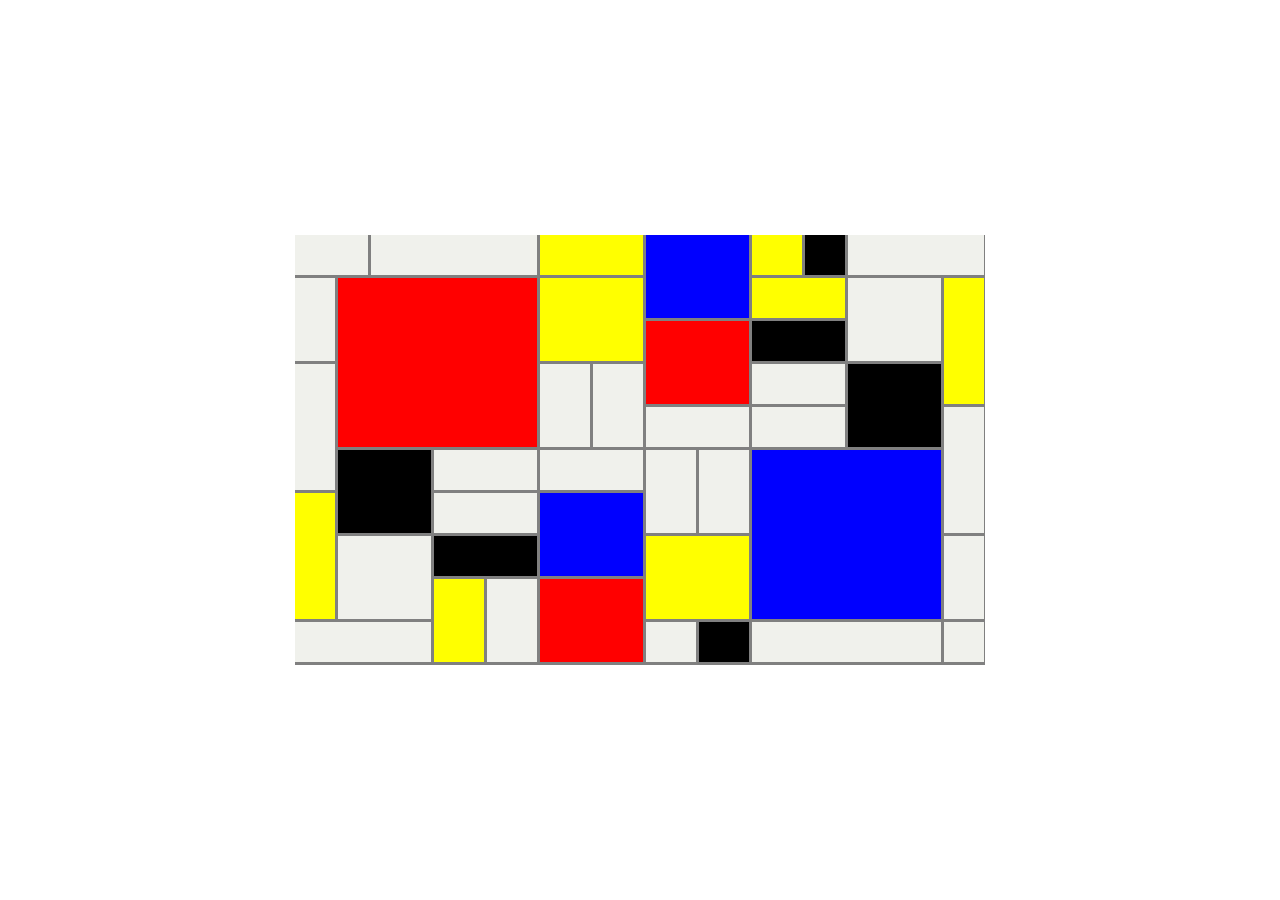
<file: index.html>
<!DOCTYPE html>
<html lang="en">
<head>
    <meta charset="UTF-8">
    <meta name="viewport" content="width=device-width, initial-scale=1.0">
    <title>My Mondrian Project Complicated</title>
    <link rel="stylesheet" href="./stylesheet.css"


</head>

<body>
    <div class="grid-container">
        <div class="box white1"></div>
        <div class="box white2"></div>
        <div class="box yellow1"></div>
        <div class="box blue1"></div>
        <div class="box yellow2"></div>
        <div class="box black1"></div>
        <div class="box white3"></div>
        <div class="box white4"></div>
        <div class="box red1"></div>
        <div class="box yellow3"></div>
        <div class="box yellow4"></div>
        <div class="box white5"></div>
        <div class="box yellow5"></div>
        <div class="box red2"></div>
        <div class="box black2"></div>
        <div class="box white6"></div>
        <div class="box white7"></div>
        <div class="box white8"></div>
        <div class="box white9"></div>
        <div class="box black3"></div>
        <div class="box white10"></div>
        <div class="box white11"></div>
        <div class="box white12"></div>
        <div class="box black4"></div>
        <div class="box white13"></div>
        <div class="box white14"></div>
        <div class="box white15"></div>
        <div class="box white16"></div>
        <div class="box blue2"></div>
        <div class="box yellow6"></div>
        <div class="box white17"></div>
        <div class="box white18"></div>
        <div class="box blue3"></div>
        <div class="box black5"></div>
        <div class="box yellow7"></div>
        <div class="box white19"></div>
        <div class="box white20"></div>
        <div class="box yellow8"></div>
        <div class="box white21"></div>
        <div class="box red3"> </div>
        <div class="box white22"></div>
        <div class="box black6"></div>
        <div class="box white23"></div>
        <div class="box white24"></div>
        
    </div>
</body>
</html>
</file>
<file: stylesheet.css>
body { 
    display: flex;
    justify-content: center;
    align-items: center;
    margin: 0px;
    padding: 0px;
    height: 100vh;
}

.grid-container {
    display: grid; 
    background-color: grey;
    height: 430px;
    width: 690px;
    grid-template-columns: 40px 30px 60PX 50PX 50PX 50PX 50PX 50PX 50PX 50PX 40PX 40PX 50PX 40PX ;
    grid-template-rows:repeat(11, 40px);
    gap:3px;
}

.box { 
    background-color: #F0F1EC;
}

.white1 { 
    grid-area: 1 / 1 / 2 / 3 ;
}

.white2 { 
    grid-area: 1 / 3 / 2 / 6 ;
}

.yellow1 { 
    grid-area: 1 / 6 / 2 / 8 ;
    background-color: yellow;
}

.blue1 { 
    background-color: blue;
    grid-area: 1 / 8 / 3 / 10 ;
}

.yellow2 { 
    background-color: yellow;
    grid-area: 1 / 10 / 1 / 11 ;
}

.black1 { 
    background-color: black;
    grid-area: 1 / 11 / 1 / 12 ;
}

.white3 { 
    grid-area: 1 / 12 / 1 / 15 ;
}

.white4 { 
    grid-area: 2 / 1 / 4 / 2 ;
}

.red1 { 
    background-color: red;
    grid-area: 2 / 2 / 6 / 6 ;
}

.yellow3 { 
    background-color: yellow;
    grid-area: 2 / 6 / 4 / 8 ;
}

.yellow4 { 
    background-color: yellow;
    grid-area: 2 / 10 / 3 / 12 ;
}

.white5 { 
    grid-area: 2 / 12 / 4 / 14 ;
}

.yellow5 { 
    background-color: yellow;
    grid-area: 2 / 14 / 5 / 15 ;
}

.red2 { 
    background-color: red;
    grid-area: 3 / 8 / 5 / 10 ;
}

.black2 { 
    background-color: black;
    grid-area: 3 / 10 / 4 / 12;
}

.white6 { 
    grid-area: 4 / 1 / 7 / 2;
}

.white7 { 
    grid-area: 4 / 6 / 6 / 7 ;
}

.white8 { 
    grid-area: 4 / 7 / 6 / 8 ;
}

.white9 { 
    grid-area: 4 / 10 / 5 / 12 ;
}

.black3 { 
    grid-area: 4 / 12 / 6 / 14 ;
    background-color: black;
}

.white10 { 
    grid-area: 5 / 8 / 6 / 10 ;
}

.white11 { 
    grid-area: 5 / 10 / 6 / 12 ;
}

.white12 { 
    grid-area: 5 / 14 / 8 / 15 ;
}

.black4 { 
    grid-area: 6 / 2 / 8 / 4 ;
    background-color: black;
}

.white13 { 
    grid-area: 6 / 4 / 7 / 6 ;
}

.white14 { 
    grid-area: 6 / 6 / 7 / 8 ;
}

.white15 { 
    grid-area: 6 / 8 / 8 / 9 ;
}

.white16 { 
    grid-area: 6 / 9 / 8 / 10 ;
}

.blue2 { 
    background-color: blue;
    grid-area: 6 / 10 / 10 / 14 ;
}

.yellow6 { 
    background-color: yellow;
    grid-area: 7 / 1 / 10 / 2 ;
}

.white17 { 
    grid-area: 8 / 14 / 10 / 15 ;
}

.white18 { 
    grid-area: 8 / 2 / 10 / 4 ;
}

.white19 { 
    grid-area: 7 / 4 / 8 / 6 ;
}

.blue3 { 
    background-color: blue;
    grid-area: 7 / 6 / 9 / 8 ;
}

.black5 { 
    background-color: black;
    grid-area: 8 / 4 / 9 / 6 ;
}

.yellow7 { 
    background-color: yellow;
    grid-area: 8 / 8 / 10 / 10 ;
}

.white20 { 
    grid-area: 10 / 1 / 11 / 4 ;
}

.yellow8 { 
    background-color: yellow;
    grid-area: 9 / 4 / 11 / 5 ;
}

.white21 { 
    grid-area: 9 / 5 / 11 / 6 ;
}

.red3 { 
    background-color: red;
    grid-area: 9 / 6 / 11 / 8 ;
}

.white22 { 
    grid-area: 10 / 8 / 11 / 9 ;
}

.black6 { 
    grid-area: 10 / 9 / 11 / 10 ;
    background-color: black;
}

.white23 {
    grid-area: 10 / 10 / 11 / 14 ;
}

.white24 { 
    grid-area: 10 / 14 / 11 / 15 ;
}
</file>
